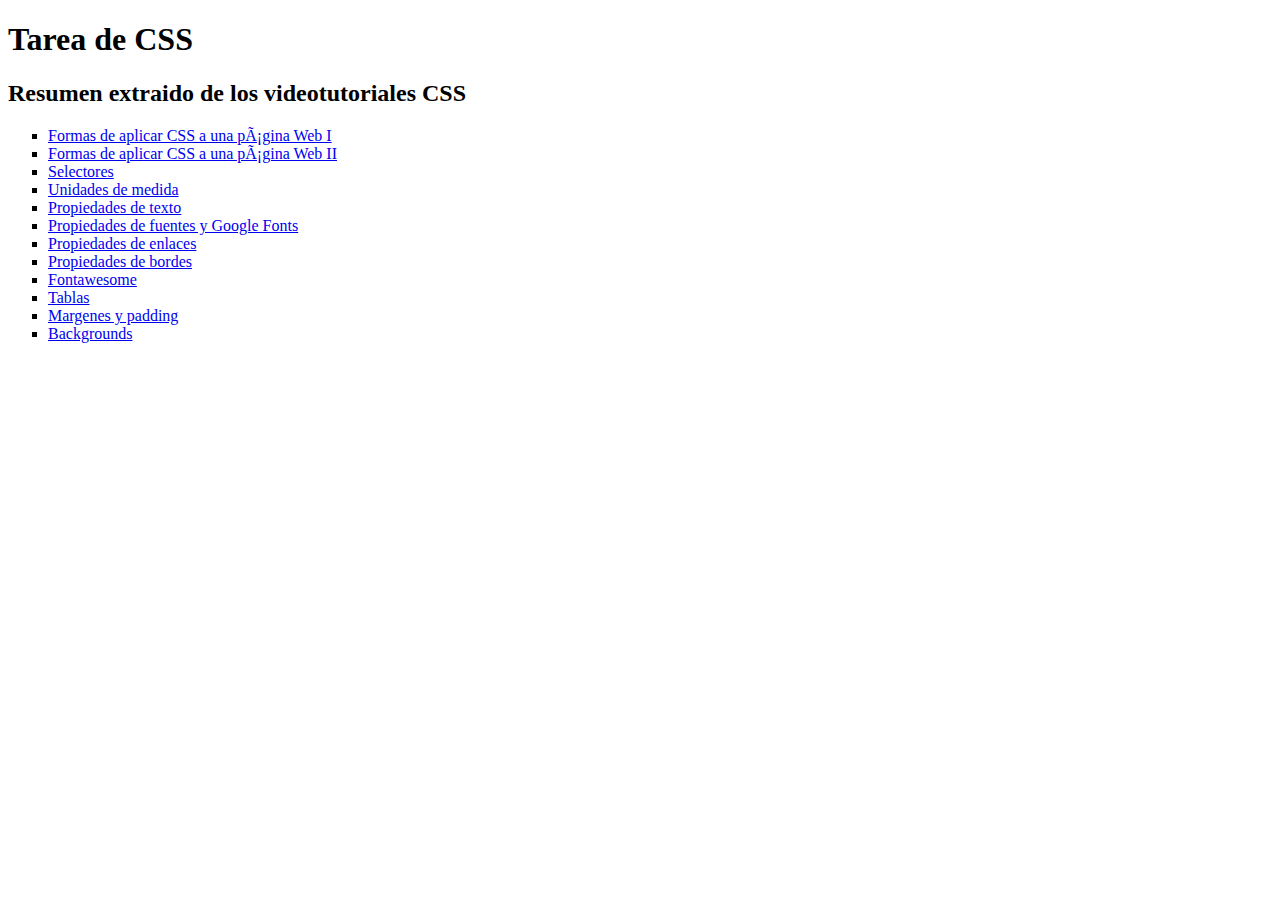
<file: index.html>
<!DOCTYPE html>
<html lang="es>
<head>
    <meta charset="UTF-8">
    <meta name="viewport" content="width=device-width, initial-scale=1.0">
    <title>Tarea CSS</title>
</head>
<body>
    <h1>Tarea de CSS</h1>
    <h2>Resumen extraido de los videotutoriales CSS</h2>
    
    <ul style="list-style-type:square;">
        <li><a href="1. Formas de aplicar CSS a una página Web/index.html">Formas de aplicar CSS a una página Web I</a></li>
        <li><a href="1. Formas de aplicar CSS a una página Web/index2.html">Formas de aplicar CSS a una página Web II</a></li>
        <li><a href="2. Selectores/index.html">Selectores</a></li>
        <li><a href="3. Unidades de medida/index.html">Unidades de medida</a></li>
        <li><a href="4. Propiedades de texto/index.html">Propiedades de texto</a></li>
        <li><a href="5. Propiedades de fuentes y Google Fonts/index.html">Propiedades de fuentes y Google Fonts</a></li>
        <li><a href="6. Propiedades de enlaces/index.html">Propiedades de enlaces</a></li>
        <li><a href="7. Propiedades de bordes/index.html">Propiedades de bordes</a></li>
        <li><a href="8. Fontawesome/index.html">Fontawesome</a></li>
        <li><a href="9. Tablas/index.html">Tablas</a></li>
        <li><a href="10. Margenes y padding/index.html">Margenes y padding</a></li>
        <li><a href="11. Backgrounds/index.html">Backgrounds</a></li>
    </ul>

</body>
</html>
</file>
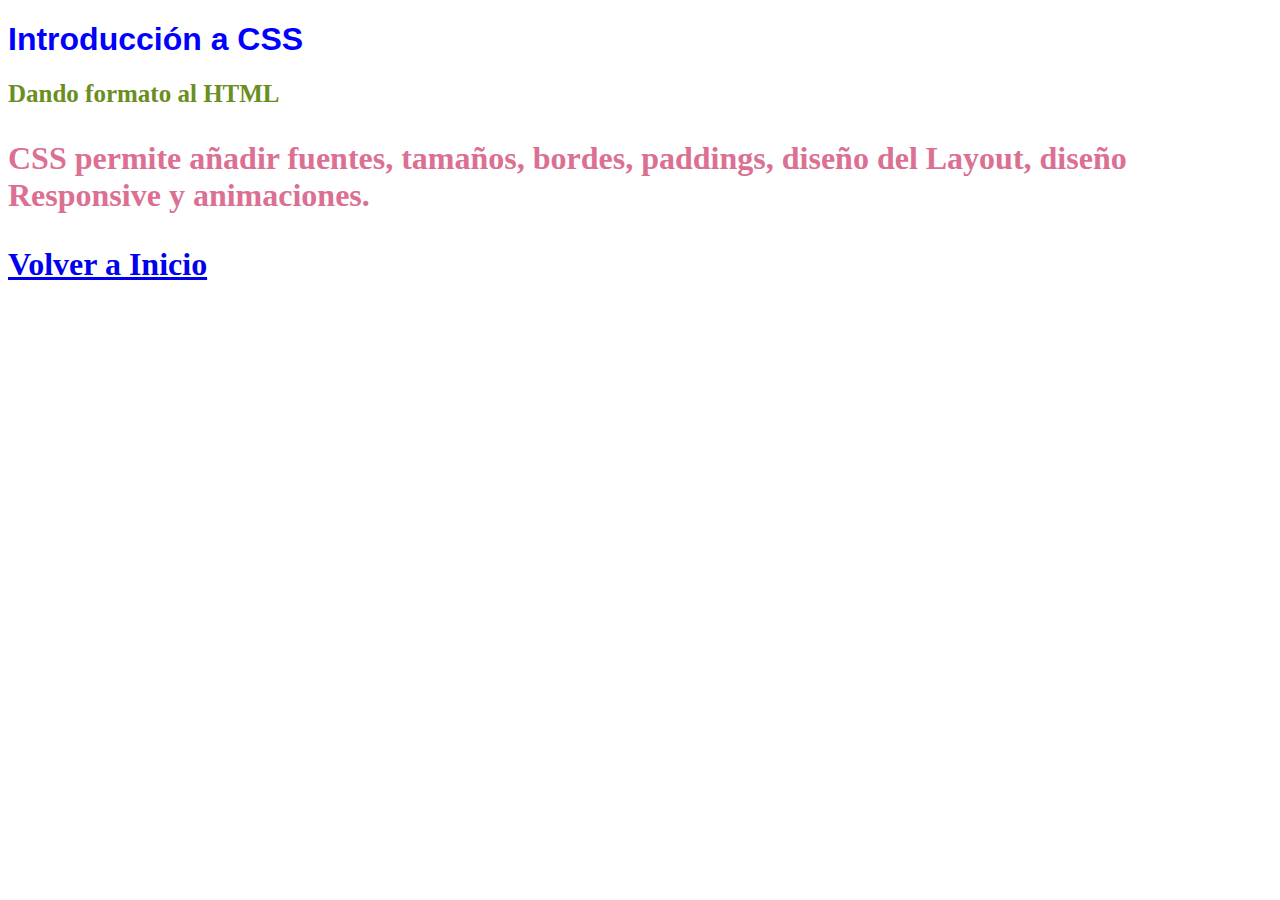
<file: 1. Formas de aplicar CSS a una página Web/index.html>
<!DOCTYPE html>
<html lang="es">
<head>
    <meta charset="UTF-8">
    <meta name="viewport" content="width=device-width, initial-scale=1.0">
    <title>Formas de aplicar CSS a una página Web</title>
    <link rel="stylesheet" href="estilos.css"> 
</head>
<body>
    <h1 style="color:blue; font-family:Arial, Helvetica, sans-serif ;">Introducción a CSS</h1>
    <h2>Dando formato al HTML</h2>
    <p>CSS permite añadir fuentes, tamaños, bordes, paddings, 
      diseño del Layout, diseño Responsive y animaciones.
    </p>

    <p><a href="../index.html">Volver a Inicio</a></p>
</body>
</html>
</file>
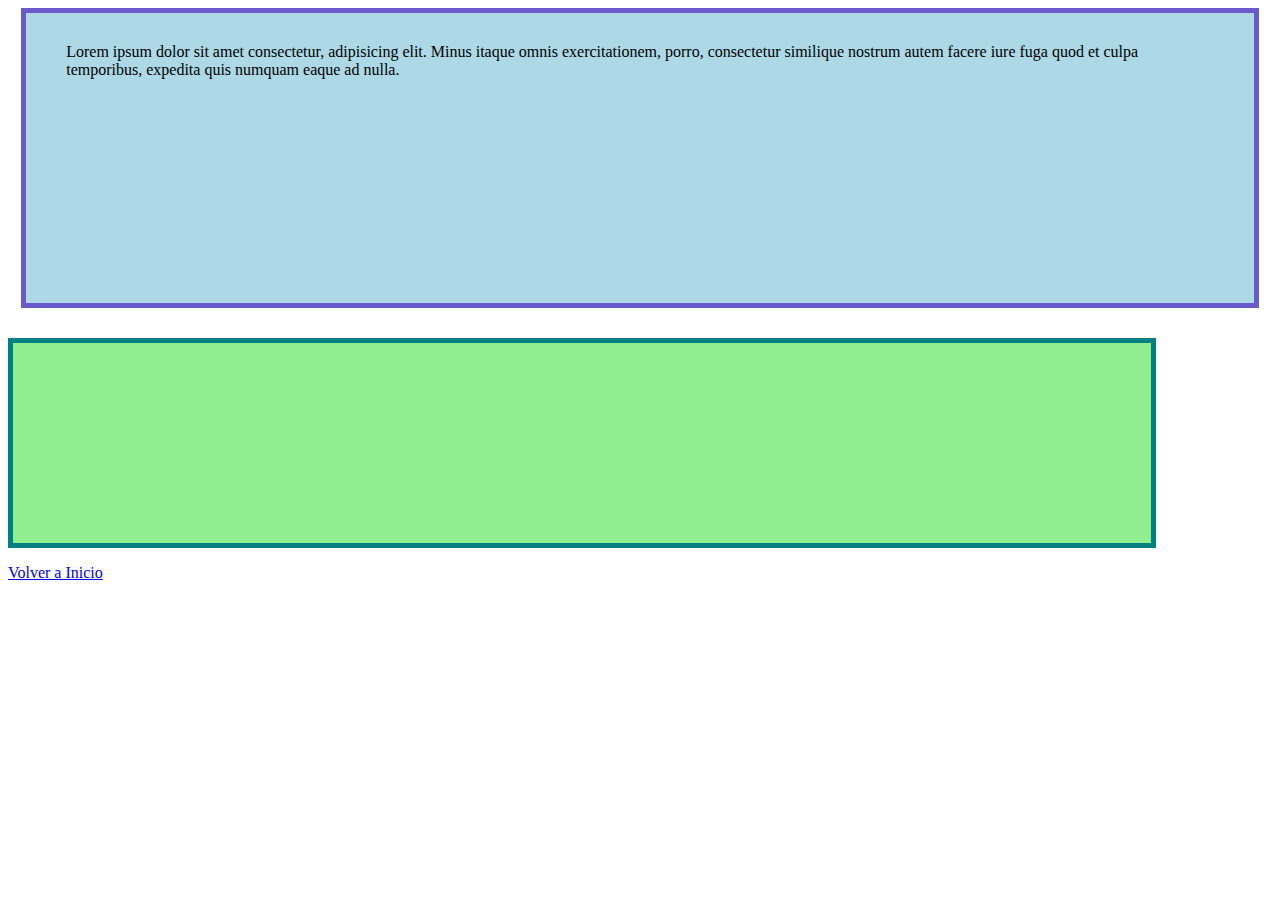
<file: 10. Margenes y padding/index.html>
<!DOCTYPE html>
<html lang="es">
<head>
    <meta charset="UTF-8">
    <meta name="viewport" content="width=device-width, initial-scale=1.0">
    <title>Márgenes y padding</title>
    <style>
        #caja1 { background-color: lightblue;
            border: 5px solid slateblue;
            width: 90%;
            height: 200px;
            margin: auto;
            padding: 30px 50px 60px 40px;
        }
        #caja2 { background-color: lightgreen;
            border: 5px solid teal;
            width: 90%;
            height: 200px;
            margin-top: 30px;
        }
    </style>
</head>
<body>
    <div id="caja1">
        Lorem ipsum dolor sit amet consectetur, adipisicing elit. 
        Minus itaque omnis exercitationem, porro, consectetur similique 
        nostrum autem facere iure fuga quod et culpa temporibus, 
        expedita quis numquam eaque ad nulla.
    </div>
    <div id="caja2">

    </div>

    <p><a href="../index.html">Volver a Inicio</a></p> 
</body>
</html>
</file>
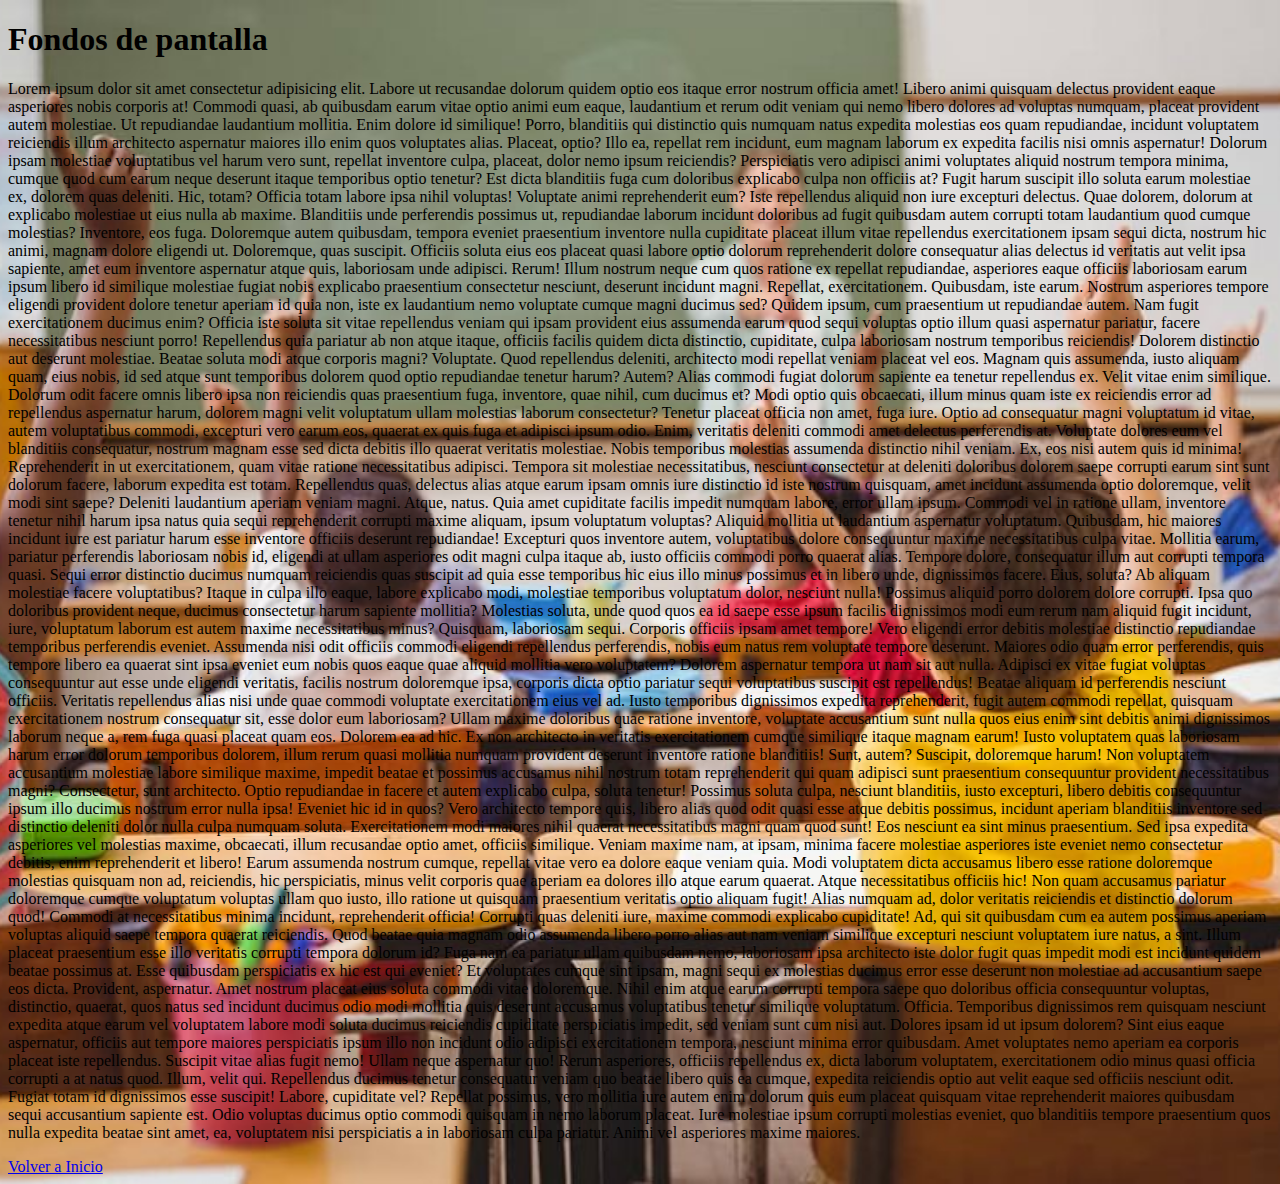
<file: 11. Backgrounds/index.html>
<!DOCTYPE html>
<html lang="es">
<head>
    <meta charset="UTF-8">
    <meta name="viewport" content="width=device-width, initial-scale=1.0">
    <title>Backgrounds</title>
    <style>
        body { background-image: url("educacion-primaria.jpg");
            background-repeat: no-repeat;
            background-position: center center;
            background-attachment: scroll;
            background-size:  cover;
        }
    </style>
</head>
<body>
    <h1>Fondos de pantalla</h1>
    <p>Lorem ipsum dolor sit amet consectetur adipisicing elit. Labore ut recusandae dolorum quidem optio eos itaque error nostrum officia amet! Libero animi quisquam delectus provident eaque asperiores nobis corporis at!
    Commodi quasi, ab quibusdam earum vitae optio animi eum eaque, laudantium et rerum odit veniam qui nemo libero dolores ad voluptas numquam, placeat provident autem molestiae. Ut repudiandae laudantium mollitia.
    Enim dolore id similique! Porro, blanditiis qui distinctio quis numquam natus expedita molestias eos quam repudiandae, incidunt voluptatem reiciendis illum architecto aspernatur maiores illo enim quos voluptates alias. Placeat, optio?
    Illo ea, repellat rem incidunt, eum magnam laborum ex expedita facilis nisi omnis aspernatur! Dolorum ipsam molestiae voluptatibus vel harum vero sunt, repellat inventore culpa, placeat, dolor nemo ipsum reiciendis?
    Perspiciatis vero adipisci animi voluptates aliquid nostrum tempora minima, cumque quod cum earum neque deserunt itaque temporibus optio tenetur? Est dicta blanditiis fuga cum doloribus explicabo culpa non officiis at?
    Fugit harum suscipit illo soluta earum molestiae ex, dolorem quas deleniti. Hic, totam? Officia totam labore ipsa nihil voluptas! Voluptate animi reprehenderit eum? Iste repellendus aliquid non iure excepturi delectus.
    Quae dolorem, dolorum at explicabo molestiae ut eius nulla ab maxime. Blanditiis unde perferendis possimus ut, repudiandae laborum incidunt doloribus ad fugit quibusdam autem corrupti totam laudantium quod cumque molestias?
    Inventore, eos fuga. Doloremque autem quibusdam, tempora eveniet praesentium inventore nulla cupiditate placeat illum vitae repellendus exercitationem ipsam sequi dicta, nostrum hic animi, magnam dolore eligendi ut. Doloremque, quas suscipit.
    Officiis soluta eius eos placeat quasi labore optio dolorum reprehenderit dolore consequatur alias delectus id veritatis aut velit ipsa sapiente, amet eum inventore aspernatur atque quis, laboriosam unde adipisci. Rerum!
    Illum nostrum neque cum quos ratione ex repellat repudiandae, asperiores eaque officiis laboriosam earum ipsum libero id similique molestiae fugiat nobis explicabo praesentium consectetur nesciunt, deserunt incidunt magni. Repellat, exercitationem.
    Quibusdam, iste earum. Nostrum asperiores tempore eligendi provident dolore tenetur aperiam id quia non, iste ex laudantium nemo voluptate cumque magni ducimus sed? Quidem ipsum, cum praesentium ut repudiandae autem.
    Nam fugit exercitationem ducimus enim? Officia iste soluta sit vitae repellendus veniam qui ipsam provident eius assumenda earum quod sequi voluptas optio illum quasi aspernatur pariatur, facere necessitatibus nesciunt porro!
    Repellendus quia pariatur ab non atque itaque, officiis facilis quidem dicta distinctio, cupiditate, culpa laboriosam nostrum temporibus reiciendis! Dolorem distinctio aut deserunt molestiae. Beatae soluta modi atque corporis magni? Voluptate.
    Quod repellendus deleniti, architecto modi repellat veniam placeat vel eos. Magnam quis assumenda, iusto aliquam quam, eius nobis, id sed atque sunt temporibus dolorem quod optio repudiandae tenetur harum? Autem?
    Alias commodi fugiat dolorum sapiente ea tenetur repellendus ex. Velit vitae enim similique. Dolorum odit facere omnis libero ipsa non reiciendis quas praesentium fuga, inventore, quae nihil, cum ducimus et?
    Modi optio quis obcaecati, illum minus quam iste ex reiciendis error ad repellendus aspernatur harum, dolorem magni velit voluptatum ullam molestias laborum consectetur? Tenetur placeat officia non amet, fuga iure.
    Optio ad consequatur magni voluptatum id vitae, autem voluptatibus commodi, excepturi vero earum eos, quaerat ex quis fuga et adipisci ipsum odio. Enim, veritatis deleniti commodi amet delectus perferendis at.
    Voluptate dolores eum vel blanditiis consequatur, nostrum magnam esse sed dicta debitis illo quaerat veritatis molestiae. Nobis temporibus molestias assumenda distinctio nihil veniam. Ex, eos nisi autem quis id minima!
    Reprehenderit in ut exercitationem, quam vitae ratione necessitatibus adipisci. Tempora sit molestiae necessitatibus, nesciunt consectetur at deleniti doloribus dolorem saepe corrupti earum sint sunt dolorum facere, laborum expedita est totam.
    Repellendus quas, delectus alias atque earum ipsam omnis iure distinctio id iste nostrum quisquam, amet incidunt assumenda optio doloremque, velit modi sint saepe? Deleniti laudantium aperiam veniam magni. Atque, natus.
    Quia amet cupiditate facilis impedit numquam labore, error ullam ipsum. Commodi vel in ratione ullam, inventore tenetur nihil harum ipsa natus quia sequi reprehenderit corrupti maxime aliquam, ipsum voluptatum voluptas?
    Aliquid mollitia ut laudantium aspernatur voluptatum. Quibusdam, hic maiores incidunt iure est pariatur harum esse inventore officiis deserunt repudiandae! Excepturi quos inventore autem, voluptatibus dolore consequuntur maxime necessitatibus culpa vitae.
    Mollitia earum, pariatur perferendis laboriosam nobis id, eligendi at ullam asperiores odit magni culpa itaque ab, iusto officiis commodi porro quaerat alias. Tempore dolore, consequatur illum aut corrupti tempora quasi.
    Sequi error distinctio ducimus numquam reiciendis quas suscipit ad quia esse temporibus hic eius illo minus possimus et in libero unde, dignissimos facere. Eius, soluta? Ab aliquam molestiae facere voluptatibus?
    Itaque in culpa illo eaque, labore explicabo modi, molestiae temporibus voluptatum dolor, nesciunt nulla! Possimus aliquid porro dolorem dolore corrupti. Ipsa quo doloribus provident neque, ducimus consectetur harum sapiente mollitia?
    Molestias soluta, unde quod quos ea id saepe esse ipsum facilis dignissimos modi eum rerum nam aliquid fugit incidunt, iure, voluptatum laborum est autem maxime necessitatibus minus? Quisquam, laboriosam sequi.
    Corporis officiis ipsam amet tempore! Vero eligendi error debitis molestiae distinctio repudiandae temporibus perferendis eveniet. Assumenda nisi odit officiis commodi eligendi repellendus perferendis, nobis eum natus rem voluptate tempore deserunt.
    Maiores odio quam error perferendis, quis tempore libero ea quaerat sint ipsa eveniet eum nobis quos eaque quae aliquid mollitia vero voluptatem? Dolorem aspernatur tempora ut nam sit aut nulla.
    Adipisci ex vitae fugiat voluptas consequuntur aut esse unde eligendi veritatis, facilis nostrum doloremque ipsa, corporis dicta optio pariatur sequi voluptatibus suscipit est repellendus! Beatae aliquam id perferendis nesciunt officiis.
    Veritatis repellendus alias nisi unde quae commodi voluptate exercitationem eius vel ad. Iusto temporibus dignissimos expedita reprehenderit, fugit autem commodi repellat, quisquam exercitationem nostrum consequatur sit, esse dolor eum laboriosam?
    Ullam maxime doloribus quae ratione inventore, voluptate accusantium sunt nulla quos eius enim sint debitis animi dignissimos laborum neque a, rem fuga quasi placeat quam eos. Dolorem ea ad hic.
    Ex non architecto in veritatis exercitationem cumque similique itaque magnam earum! Iusto voluptatem quas laboriosam harum error dolorum temporibus dolorem, illum rerum quasi mollitia numquam provident deserunt inventore ratione blanditiis!
    Sunt, autem? Suscipit, doloremque harum! Non voluptatem accusantium molestiae labore similique maxime, impedit beatae et possimus accusamus nihil nostrum totam reprehenderit qui quam adipisci sunt praesentium consequuntur provident necessitatibus magni?
    Consectetur, sunt architecto. Optio repudiandae in facere et autem explicabo culpa, soluta tenetur! Possimus soluta culpa, nesciunt blanditiis, iusto excepturi, libero debitis consequuntur ipsum illo ducimus nostrum error nulla ipsa!
    Eveniet hic id in quos? Vero architecto tempore quis, libero alias quod odit quasi esse atque debitis possimus, incidunt aperiam blanditiis inventore sed distinctio deleniti dolor nulla culpa numquam soluta.
    Exercitationem modi maiores nihil quaerat necessitatibus magni quam quod sunt! Eos nesciunt ea sint minus praesentium. Sed ipsa expedita asperiores vel molestias maxime, obcaecati, illum recusandae optio amet, officiis similique.
    Veniam maxime nam, at ipsam, minima facere molestiae asperiores iste eveniet nemo consectetur debitis, enim reprehenderit et libero! Earum assumenda nostrum cumque, repellat vitae vero ea dolore eaque veniam quia.
    Modi voluptatem dicta accusamus libero esse ratione doloremque molestias quisquam non ad, reiciendis, hic perspiciatis, minus velit corporis quae aperiam ea dolores illo atque earum quaerat. Atque necessitatibus officiis hic!
    Non quam accusamus pariatur doloremque cumque voluptatum voluptas ullam quo iusto, illo ratione ut quisquam praesentium veritatis optio aliquam fugit! Alias numquam ad, dolor veritatis reiciendis et distinctio dolorum quod!
    Commodi at necessitatibus minima incidunt, reprehenderit officia! Corrupti quas deleniti iure, maxime commodi explicabo cupiditate! Ad, qui sit quibusdam cum ea autem possimus aperiam voluptas aliquid saepe tempora quaerat reiciendis.
    Quod beatae quia magnam odio assumenda libero porro alias aut nam veniam similique excepturi nesciunt voluptatem iure natus, a sint. Illum placeat praesentium esse illo veritatis corrupti tempora dolorum id?
    Fuga nam ea pariatur ullam quibusdam nemo, laboriosam ipsa architecto iste dolor fugit quas impedit modi est incidunt quidem beatae possimus at. Esse quibusdam perspiciatis ex hic est qui eveniet?
    Et voluptates cumque sint ipsam, magni sequi ex molestias ducimus error esse deserunt non molestiae ad accusantium saepe eos dicta. Provident, aspernatur. Amet nostrum placeat eius soluta commodi vitae doloremque.
    Nihil enim atque earum corrupti tempora saepe quo doloribus officia consequuntur voluptas, distinctio, quaerat, quos natus sed incidunt ducimus odio modi mollitia quis deserunt accusamus voluptatibus tenetur similique voluptatum. Officia.
    Temporibus dignissimos rem quisquam nesciunt expedita atque earum vel voluptatem labore modi soluta ducimus reiciendis cupiditate perspiciatis impedit, sed veniam sunt cum nisi aut. Dolores ipsam id ut ipsum dolorem?
    Sint eius eaque aspernatur, officiis aut tempore maiores perspiciatis ipsum illo non incidunt odio adipisci exercitationem tempora, nesciunt minima error quibusdam. Amet voluptates nemo aperiam ea corporis placeat iste repellendus.
    Suscipit vitae alias fugit nemo! Ullam neque aspernatur quo! Rerum asperiores, officiis repellendus ex, dicta laborum voluptatem, exercitationem odio minus quasi officia corrupti a at natus quod. Illum, velit qui.
    Repellendus ducimus tenetur consequatur veniam quo beatae libero quis ea cumque, expedita reiciendis optio aut velit eaque sed officiis nesciunt odit. Fugiat totam id dignissimos esse suscipit! Labore, cupiditate vel?
    Repellat possimus, vero mollitia iure autem enim dolorum quis eum placeat quisquam vitae reprehenderit maiores quibusdam sequi accusantium sapiente est. Odio voluptas ducimus optio commodi quisquam in nemo laborum placeat.
    Iure molestiae ipsum corrupti molestias eveniet, quo blanditiis tempore praesentium quos nulla expedita beatae sint amet, ea, voluptatem nisi perspiciatis a in laboriosam culpa pariatur. Animi vel asperiores maxime maiores.</p>

    <a href="../index.html">Volver a Inicio</a>  
</body>
</html>
</file>
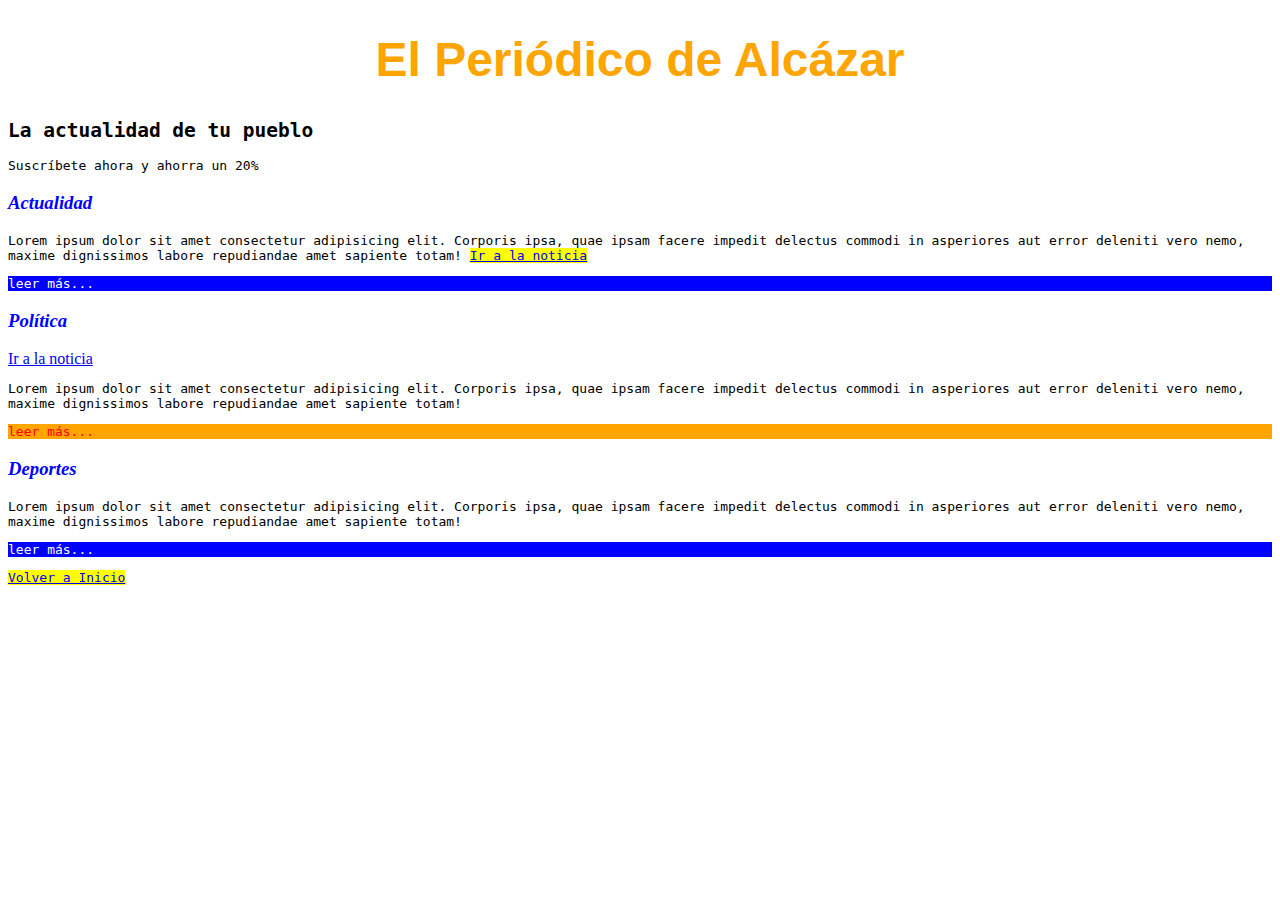
<file: 2. Selectores/index.html>
<!DOCTYPE html>
<html lang="es">
<head>
    <meta charset="UTF-8">
    <meta name="viewport" content="width=device-width, initial-scale=1.0">
    <title>Selectores</title>
    <style>
        h1 { font-size: 3em;
            text-align: center;
            color: orange;
            font-family: Arial, Helvetica, sans-serif;}
        h3 { color: blue;
            font-style: italic;}
        #anuncio { border:2px solid red;
            border-radius: 5px; 
            text-align: center;
            background-color: azure;
        font-weight: bold;}
        .leemas { background-color:blue;
            color:white
        }
        h2, p { font-family: monospace;}
        p a { background-color: yellow;}
        .importante { background-color: orange;
            color: red;}
    </style>
</head>
<body>
    <h1>El Periódico de Alcázar</h1>
    <h2>La actualidad de tu pueblo</h2>
    <p id=""anuncio">Suscríbete ahora y ahorra un 20%</p>
    <h3>Actualidad</h3>
    <p>Lorem ipsum dolor sit amet consectetur adipisicing elit. 
        Corporis ipsa, quae ipsam facere impedit delectus commodi 
        in asperiores aut error deleniti vero nemo, maxime dignissimos 
        labore repudiandae amet sapiente totam!
        <a href="noticia.html">Ir a la noticia</a>
    </p>
    <p class="leemas">leer más...</p>
    
    <h3>Política</h3>
    <a href="noticia.html">Ir a la noticia</a>
    <p>Lorem ipsum dolor sit amet consectetur adipisicing elit. 
        Corporis ipsa, quae ipsam facere impedit delectus commodi 
        in asperiores aut error deleniti vero nemo, maxime dignissimos 
        labore repudiandae amet sapiente totam!</p>
    <p class="leemas importante">leer más...</p>    
    
    <h3>Deportes</h3>
    <p>Lorem ipsum dolor sit amet consectetur adipisicing elit. 
        Corporis ipsa, quae ipsam facere impedit delectus commodi 
        in asperiores aut error deleniti vero nemo, maxime dignissimos 
        labore repudiandae amet sapiente totam!</p>
    <p class="leemas">leer más...</p>

    <p><a href="../index.html">Volver a Inicio</a></p>
</body>
</html>
</file>
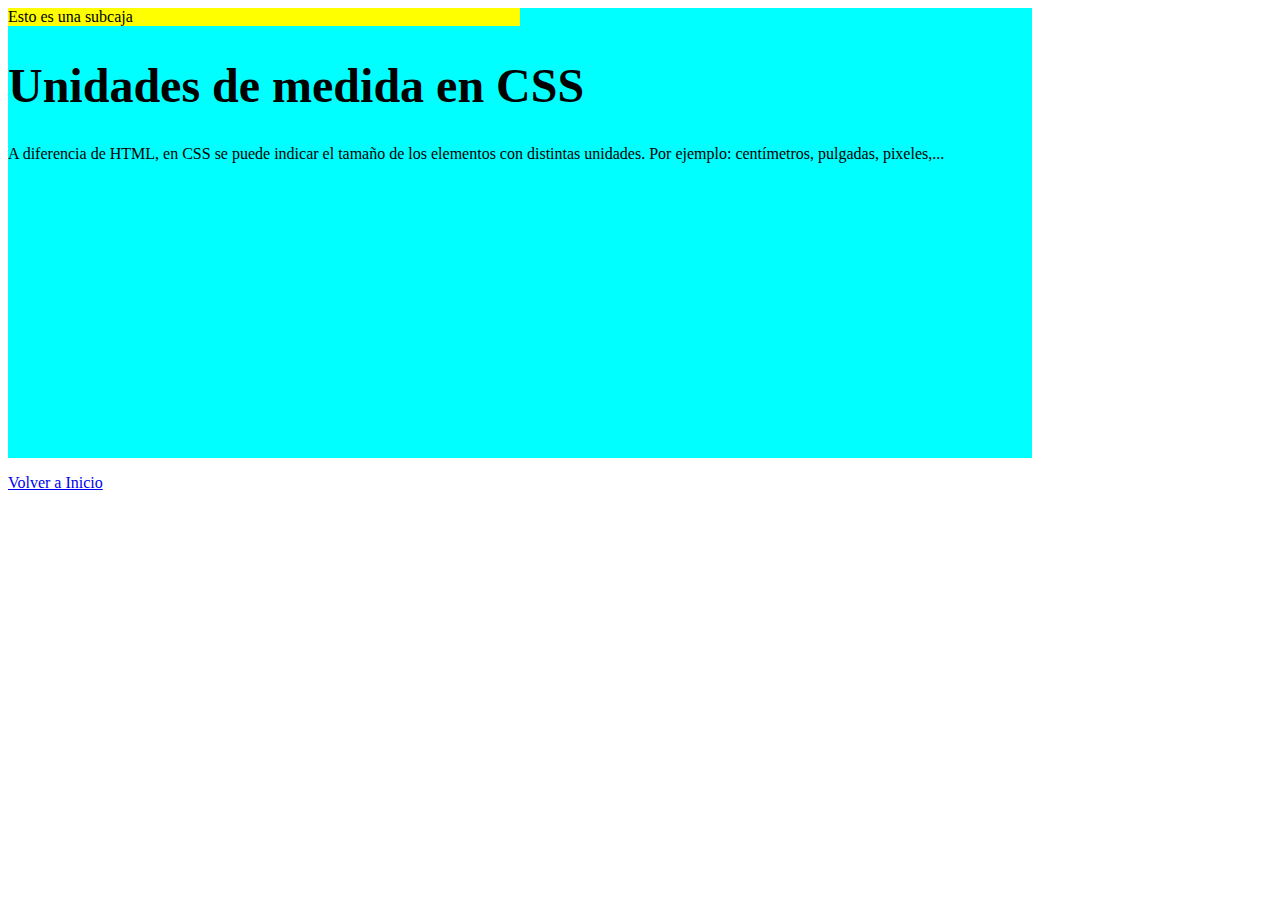
<file: 3. Unidades de medida/index.html>
<!DOCTYPE html>
<html lang="es">
<head>
    <meta charset="UTF-8">
    <meta name="viewport" content="width=device-width, initial-scale=1.0">
    <title>Unidades de medida</title>
    <style>
        h1 { font-size: 3em;}
        #caja { width: 80vw;
            height: 50vh;
            background-color: aqua;}
        #titulo { background-color: yellow;
            width: 50%;}
    </style>
</head>
<body>
    <div id="caja">
        <div id="titulo">
            Esto es una subcaja
        </div>
        <h1>Unidades de medida en CSS</h1>
        <p>A diferencia de HTML, en CSS se puede indicar el tamaño 
            de los elementos con distintas unidades. 
            Por ejemplo: centímetros, pulgadas, pixeles,...
        </p>
    </div>
    
    <p><a href="../index.html">Volver a Inicio</a></p>
</body>
</html>
</file>
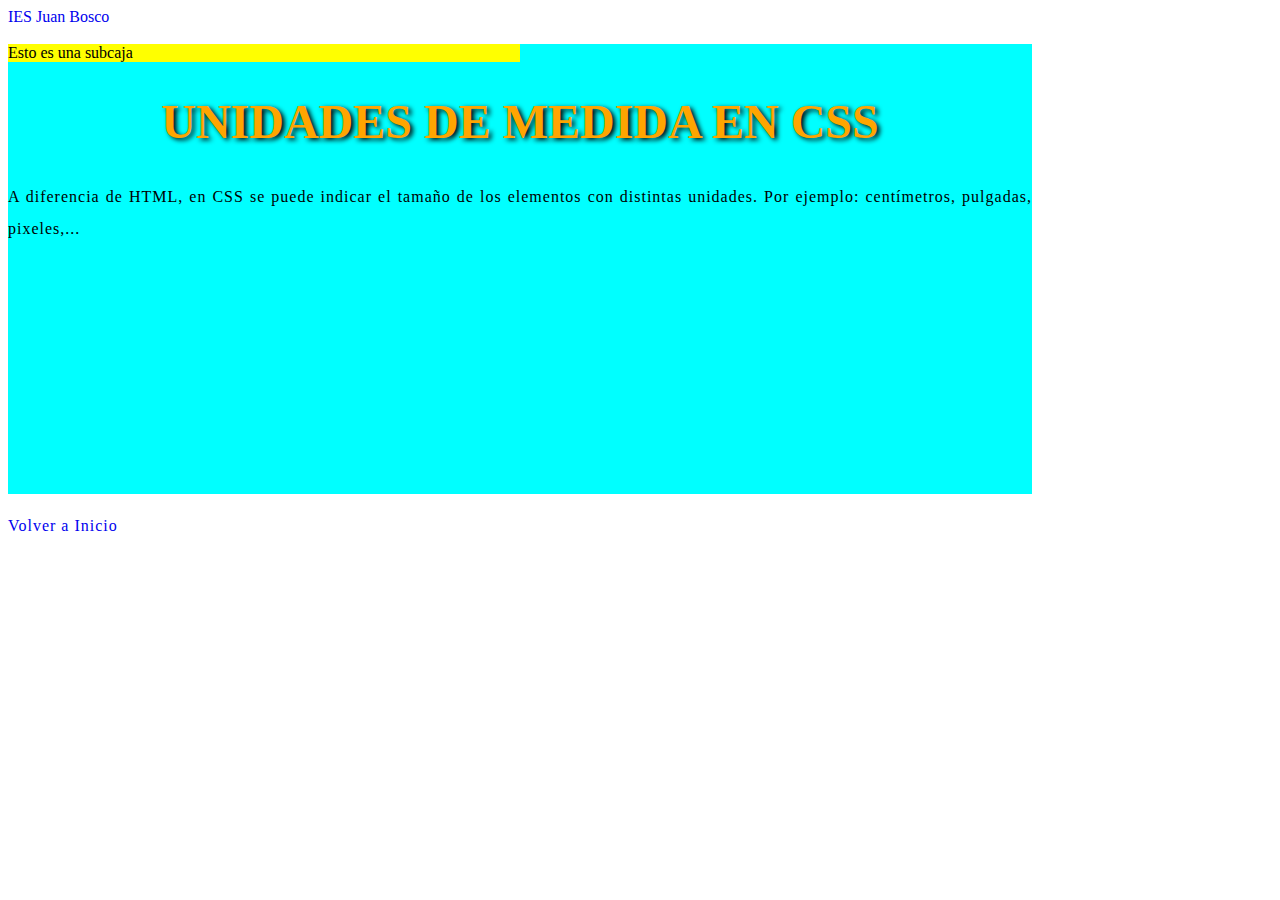
<file: 4. Propiedades de texto/index.html>
<!DOCTYPE html>
<html lang="es">
<head>
    <meta charset="UTF-8">
    <meta name="viewport" content="width=device-width, initial-scale=1.0">
    <title>Propiedades de texto</title>
    <style>
        h1 { font-size: 3em;
            color: orange;
            text-shadow: 3px 2px 5px black;
            text-align: center;
            text-transform: uppercase;}
        p { text-align: justify; 
            letter-spacing: 1px;
            line-height: 2;
        }
        #caja { width: 80vw;
            height: 50vh;
            background-color: aqua;}
        #titulo { background-color: yellow;
            width: 50%;}
        a { text-decoration: none;}
    </style>
</head>
<body>
    <a href="http://www.iesjuanbosco.es">IES Juan Bosco</a><br><br>
    <div id="caja">
        <div id="titulo">
            Esto es una subcaja
        </div>
        <h1>Unidades de medida en CSS</h1>
        <p>A diferencia de HTML, en CSS se puede indicar el tamaño 
            de los elementos con distintas unidades. 
            Por ejemplo: centímetros, pulgadas, pixeles,...
        </p>
    </div>
    
    <p><a href="../index.html">Volver a Inicio</a></p>
</body>
</html>
</file>
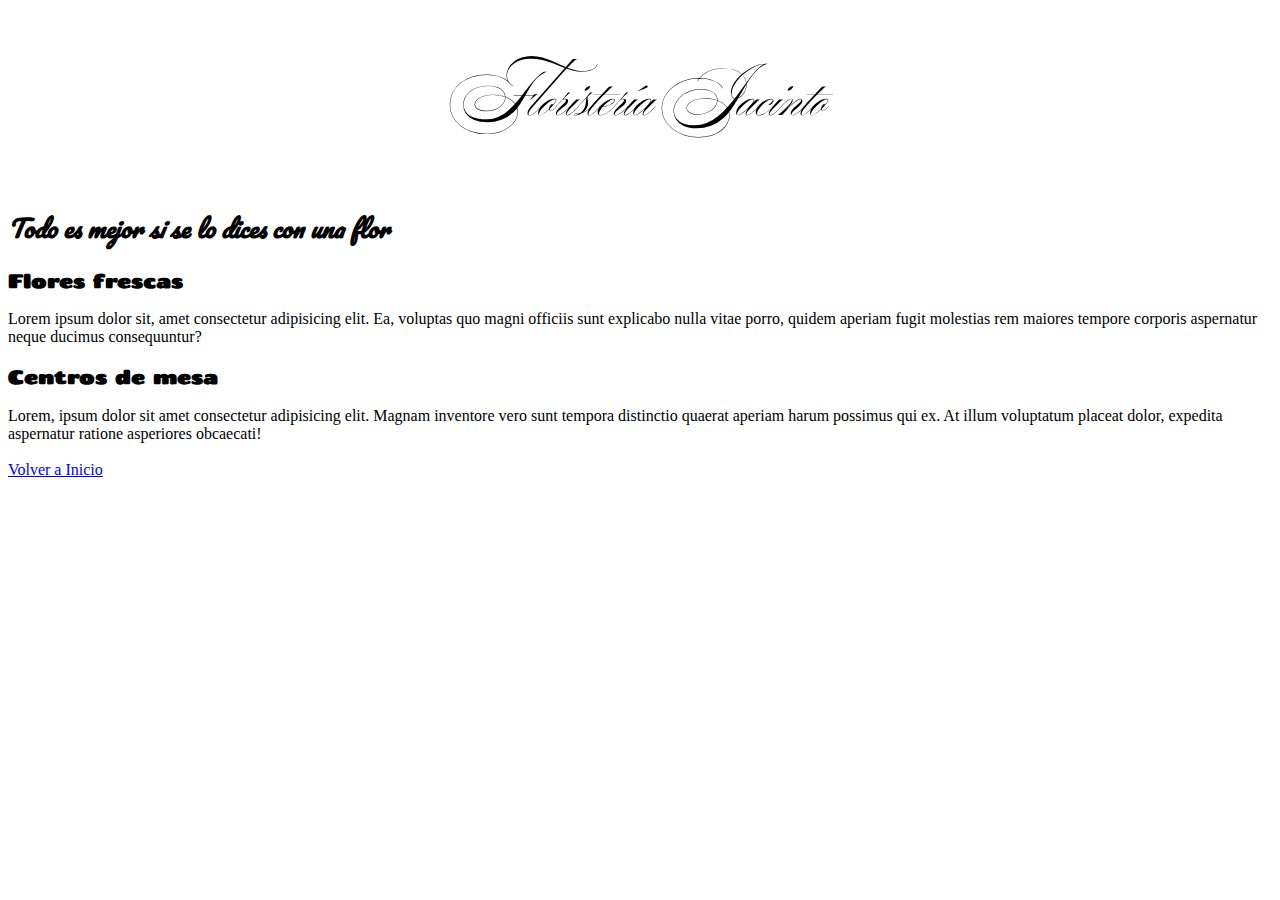
<file: 5. Propiedades de fuentes y Google Fonts/index.html>
<!DOCTYPE html>
<html lang="es">
<head>
    <meta charset="UTF-8">
    <meta name="viewport" content="width=device-width, initial-scale=1.0">
    <title>Propiedades de fuentes y Google Fonts</title>
    
    <style>
        @import url('https://fonts.googleapis.com/css2?family=Ballet:opsz@16..72&family=Chango&family=Pacifico&display=swap');
        
        h1 { font-family: "Ballet", serif;
            font-size: 4em;
            text-align: center; }
        h2 { font-style: italic; 
            font-family: "Pacifico", serif;}
        h3 { font-family: "Chango", serif;}
        p { font-size: 1em;
            font-weight: lighter;}
    </style>
</head>
<body>
    <h1>Floristería Jacinto</h1>
    <h2>Todo es mejor si se lo dices con una flor</h2>
    <h3>Flores frescas</h3>
    <p>Lorem ipsum dolor sit, amet consectetur adipisicing elit. 
        Ea, voluptas quo magni officiis sunt explicabo nulla vitae porro, 
        quidem aperiam fugit molestias rem maiores tempore corporis 
        aspernatur neque ducimus consequuntur?
    </p>
    <h3>Centros de mesa</h3>
    Lorem, ipsum dolor sit amet consectetur adipisicing elit. 
    Magnam inventore vero sunt tempora distinctio quaerat aperiam harum 
    possimus qui ex. At illum voluptatum placeat dolor, expedita 
    aspernatur ratione asperiores obcaecati! <br><br>

    <a href="../index.html">Volver a Inicio</a>  
</body>
</html>
</file>
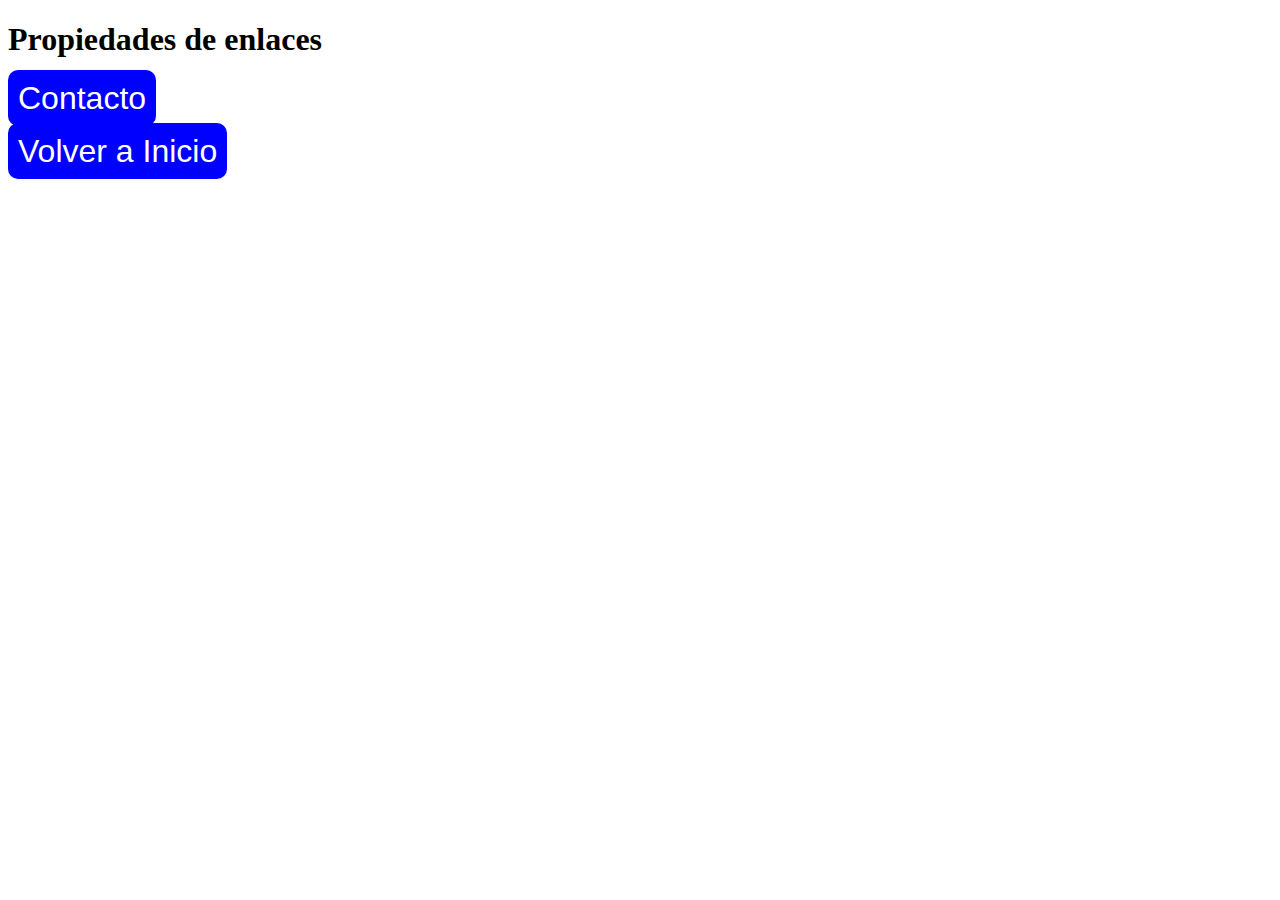
<file: 6. Propiedades de enlaces/index.html>
<!DOCTYPE html>
<html lang="es">
<head>
    <meta charset="UTF-8">
    <meta name="viewport" content="width=device-width, initial-scale=1.0">
    <title>Propiedades de enlaces</title>
    <style>
        a { text-decoration: none;
            font-family: Arial, Helvetica, sans-serif;
            font-size: 2em;
            padding: 10px;
            border-radius: 10px;
        }
        a:link { background-color: blue;
            color: white;
        }
        a:visited { background-color: white;
            color: grey;
        }
        a:hover { background-color: chartreuse;
            color: red;
        }
        a:active {
            font-weight: bold;
            color: orange;
            text-shadow: 3px 3px 5px black;
        }
    </style>
</head>
<body>
    <h1>Propiedades de enlaces</h1>
    <a href="http://www.iesjuanbosco.es">Contacto</a>
   
    <p><a href="../index.html">Volver a Inicio</a></p>
</body>
</html>
</file>
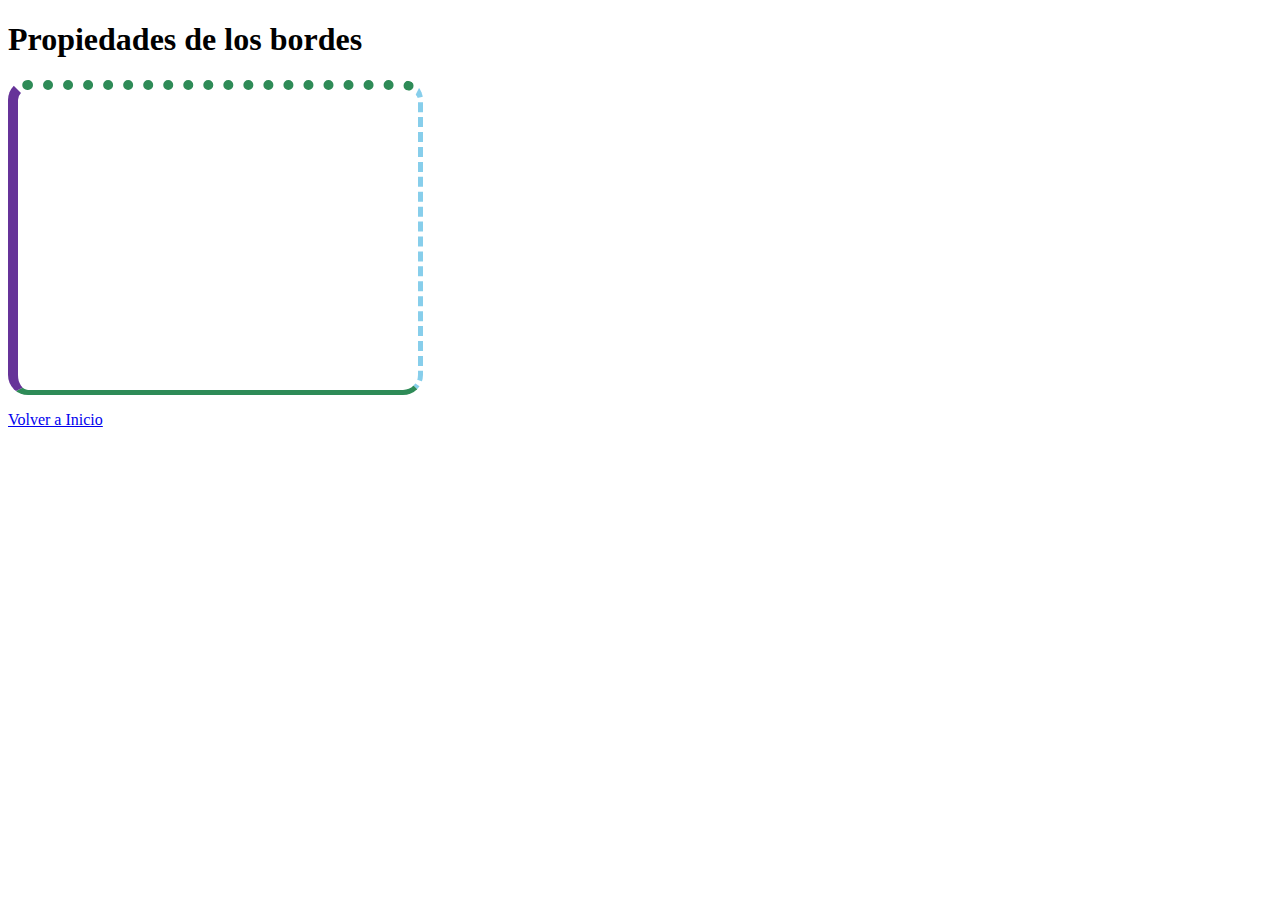
<file: 7. Propiedades de bordes/index.html>
<!DOCTYPE html>
<html lang="es">
<head>
    <meta charset="UTF-8">
    <meta name="viewport" content="width=device-width, initial-scale=1.0">
    <title>Propiedades de bordes</title>
    <style>
        #capa {
            width: 400px;
            height: 300px;
            border: 10px solid seagreen;
            border-radius: 20px;
            border-top-style: dotted;
            border-left-color: rebeccapurple;
            border-bottom-width: 5px;
            border-right: 5px dashed skyblue;
        }
    </style>
</head>
<body>
    <h1>Propiedades de los bordes</h1>
    <div id="capa">
        
    </div>

    <p><a href="../index.html">Volver a Inicio</a></p>
</body>
</html>
</file>
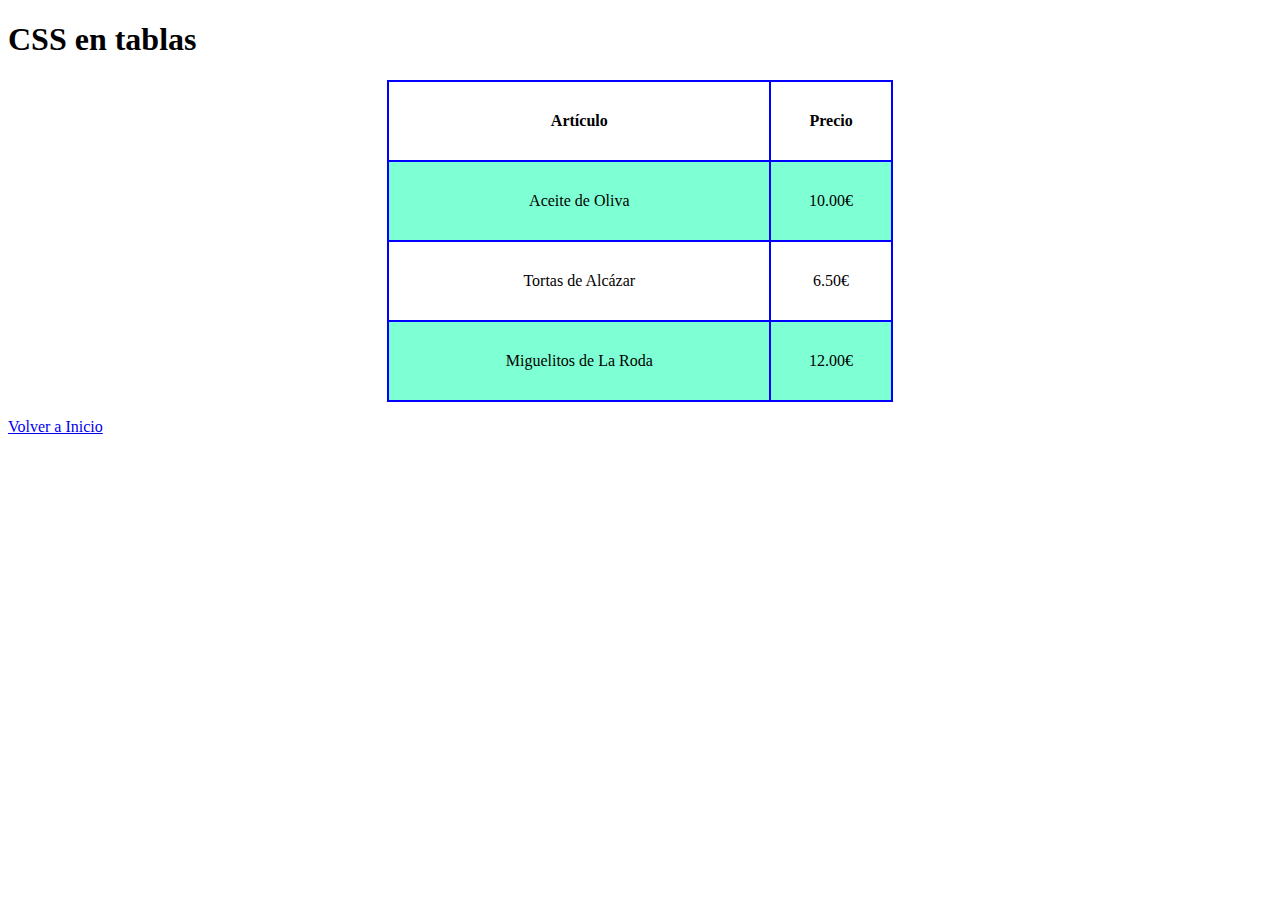
<file: 9. Tablas/index.html>
<!DOCTYPE html>
<html lang="es">
<head>
    <meta charset="UTF-8">
    <meta name="viewport" content="width=device-width, initial-scale=1.0">
    <title>CSS en Tablas</title>
    <style>
        table, th, td {
            border: 2px solid blue;
            border-collapse: collapse;
        }
        table { width: 40%;
            margin:auto
        }
        tr { height: 80px;}
        td { vertical-align: center;
            text-align: center;
        }
        tr:hover { background-color: grey;}
        tr:nth-child(even) { background-color: aquamarine;}
    </style>
</head>
<body>
    <h1>CSS en tablas</h1>
    <table>
        <tr> <th>Artículo</th> <th>Precio</th> </tr>
        <tr> <td>Aceite de Oliva</td> <td>10.00€</td> </tr>
        <tr> <td>Tortas de Alcázar</td> <td>6.50€</td> </tr>
        <tr> <td>Miguelitos de La Roda</td> <td>12.00€</td> </tr>
        
    </table>

    <p><a href="../index.html">Volver a Inicio</a></p>
</body>
</html>
</file>
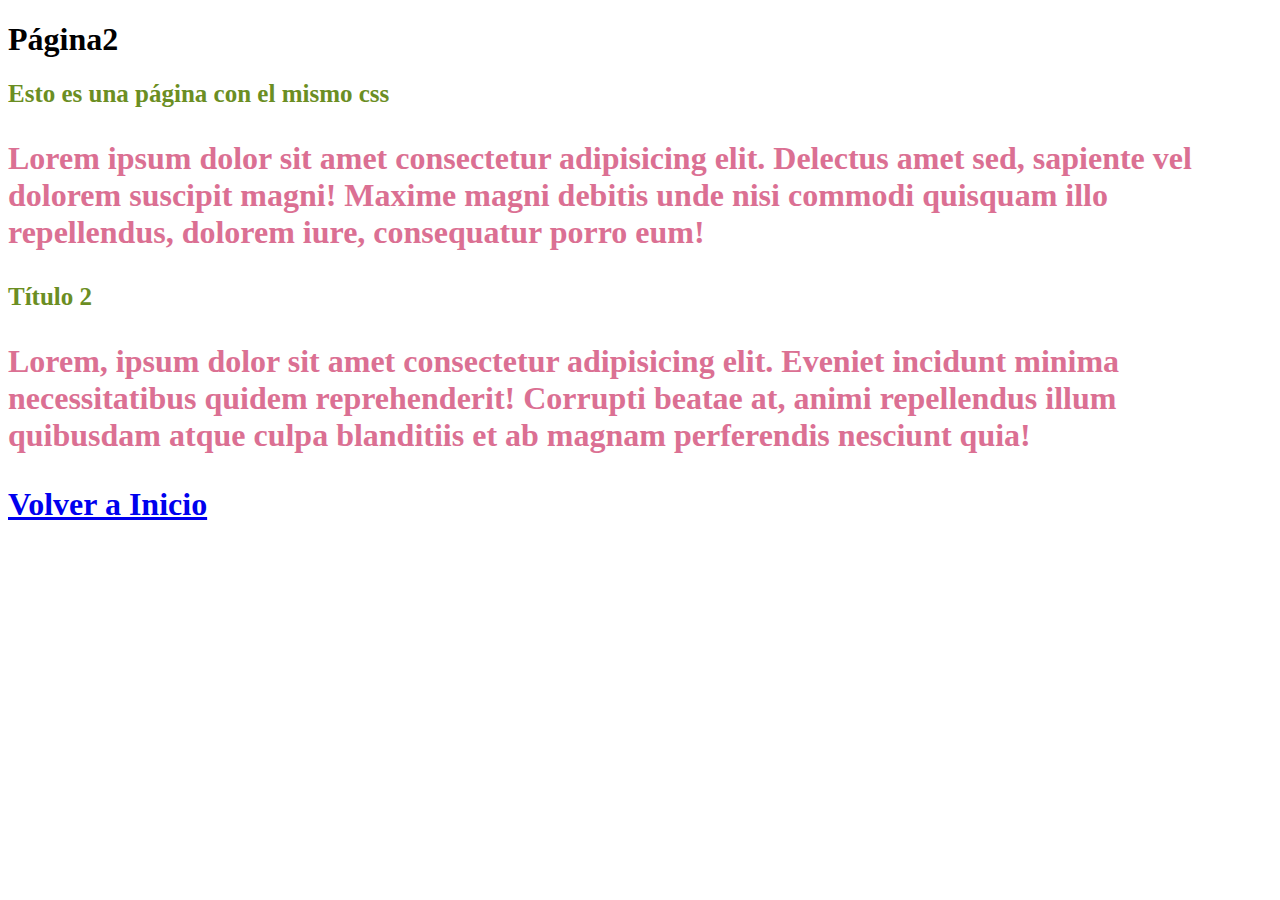
<file: 1. Formas de aplicar CSS a una página Web/index2.html>
<!DOCTYPE html>
<html lang="es">
<head>
    <meta charset="UTF-8">
    <meta name="viewport" content="width=device-width, initial-scale=1.0">
    <title>Document</title>
    <link rel="stylesheet" href="estilos.css">
</head>
<body>
    <h1>Página2</h1>
    <h2>Esto es una página con el mismo css</h2>
    <p>Lorem ipsum dolor sit amet consectetur adipisicing elit. Delectus amet sed, sapiente vel dolorem suscipit magni! Maxime magni debitis unde nisi commodi quisquam illo repellendus, dolorem iure, consequatur porro eum!</p>
    <h2>Título 2</h2>
    <p>Lorem, ipsum dolor sit amet consectetur adipisicing elit. Eveniet incidunt minima necessitatibus quidem reprehenderit! Corrupti beatae at, animi repellendus illum quibusdam atque culpa blanditiis et ab magnam perferendis nesciunt quia!</p>

    <p><a href="../index.html">Volver a Inicio</a></p>
</body>
</html>
</file>
<file: 1. Formas de aplicar CSS a una página Web/estilos.css>
h2 {color:olivedrab; font-size: 25px;}
p {
    color:palevioletred; 
    font-weight:bold;
    font-size: 2em;
}
</file>
